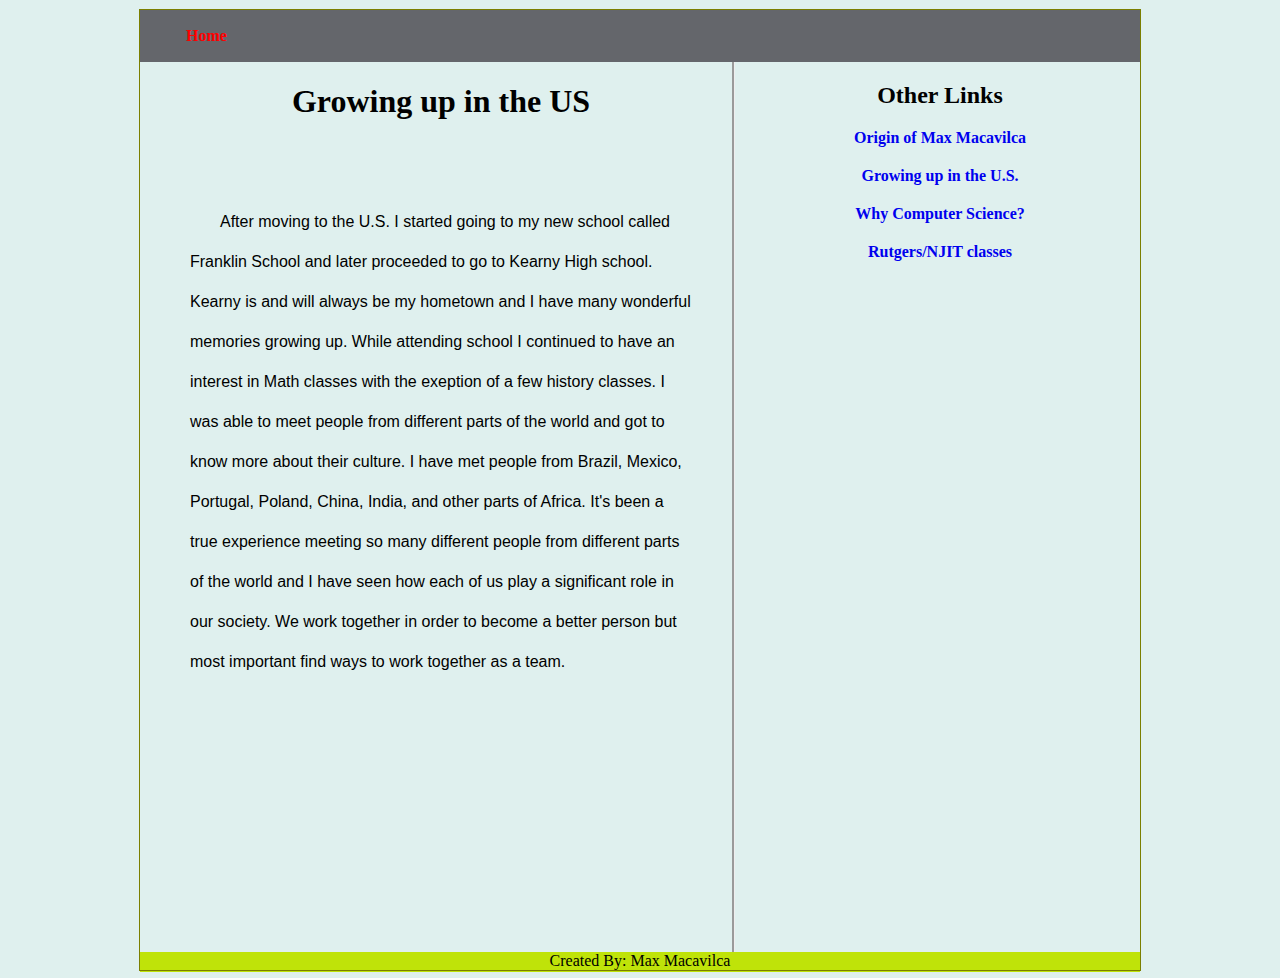
<file: pages/US.html>
<!DOCTYPE html>
<html>
	<head>
		<meta http-equiv="Content-Type" content="text/html; charset=UTF-8" />
		<title>Computer Science</title>
		<link href="../designCSS/US.css" type="text/css" rel="stylesheet" />
	</head>
	
	<body>
	
		<div id="wrapper">
			<header>
				<!--<img src="../images/logo.jpg" id="logo" /> -->
				<nav>
					<ul class="navList">
						<li><a href="../index.html">Home</a></li>
						<!-- <li><a href="">Education</a></li>
						<li><a href="">Experience</a></li>
						<li><a href="">Future Plans</a></li>  -->
					</ul>
				</nav>
			</header>
			
			<section id="sectionOne"><h1>Growing up in the US</h1><article>
						<p>After moving to the U.S. I started going to my new school called Franklin School and later proceeded to go to Kearny High school.
							Kearny is and will always be my hometown and I have many wonderful memories growing up.  While attending school I continued to
							have an interest in Math classes with the exeption of a few history classes.  I was able to meet people 
							from different parts of the world and got to know more about their culture.  I have met people from Brazil, Mexico, Portugal, Poland,
							China, India, and other parts of Africa.  It's been a true experience meeting so many different people from different parts of the world and I
							have seen how each of us play a significant role in our society.  We work together in order to become a better person but most important 
							find ways to work together as a team.</p
						></article
			></section>
			<aside>
				<header><h2>Other Links</h2></header>
				<ul class="misc">
					<li><a href="../pages/origin.html">Origin of Max Macavilca</a></li>
					<li><a href="#">Growing up in the U.S.</a></li>
					<li><a href="../pages/computerScience.html">Why Computer Science?</a></li>
					<li><a href="../pages/classes.php">Rutgers/NJIT classes</a></li
				></ul>
			</aside>
			
			<footer>
				Created By: Max Macavilca
			</footer>
		</div>
	</body>

</html>
</file>
<file: designCSS/US.css>
body {
	background-color: #DFF0EE;
	color: #17FC35;
	margin-top: 0px;

}

#wrapper {
	width: 1000px;
	margin: 10px auto 0px auto;
	height: 960px;
	outline: 1px solid #7B7F00;
}

#logo {
	height: 120px;
	width: 260px;
	display: block;
	margin: 0px auto 0px auto;
}

header > h1{
	text-align: center;
	color: black;
}

header h2{
	text-align: center;
	color: black;
}


nav {
	background-color: #64666B;
	height: 50px;
	padding: 1px;
	position: inline;
}

ul.navList li {
	display: inline;
	margin-right: 10px;
	/*border: 1px solid red;*/
	padding: 0px 5px 0px 5px;
	font-weight: bolder;
}

ul.navList li:hover {
	background-color: #FFFFFF;
}

ul.navList li a {
	color: red;
}

li > a {
	text-decoration: none;
}


/*worling on section elements (1-2)*/

#sectionOne {
	width: 592px;
	height: 890px;
	border-right-style: groove;
	/*border: 2px solid blue;*/
	float: left;
	color: black;
}

#sectionOne > * {
	padding-left: 10px;
}

#sectionOne h1 {
	text-align: center;
}

#sectionOne p {
	text-indent: 30px;
	padding: 60px 40px 0px 40px;
	line-height: 40px;

}

aside {
	float: left;
	width: 400px;
	height: 300px;
	/*border: 2px solid red;*/
	color: black;
}

article > p {
	font-family: sans-serif;
	line-height: 200%;
}

aside  > * {
	padding-left: 10px;
}
/*Footer action*/

footer {
	clear: both;
	background-color: #BFE309;
	color: black;
	height: 20px;
	text-align: center;
}


/*miscalenous informatoin*/

ul.misc li {
	list-style-type: none;
	position: relative;
	margin-bottom: 20px;
	font-weight: bolder;
	text-align: center;	
}

ul.misc a:hover {
	background-color: blue;
	color: white;
}

.testingText {
	background-color: red;
	color: blue;
	margin-left: -10px;
}

/*this is copied from the index.css file*/
</file>
